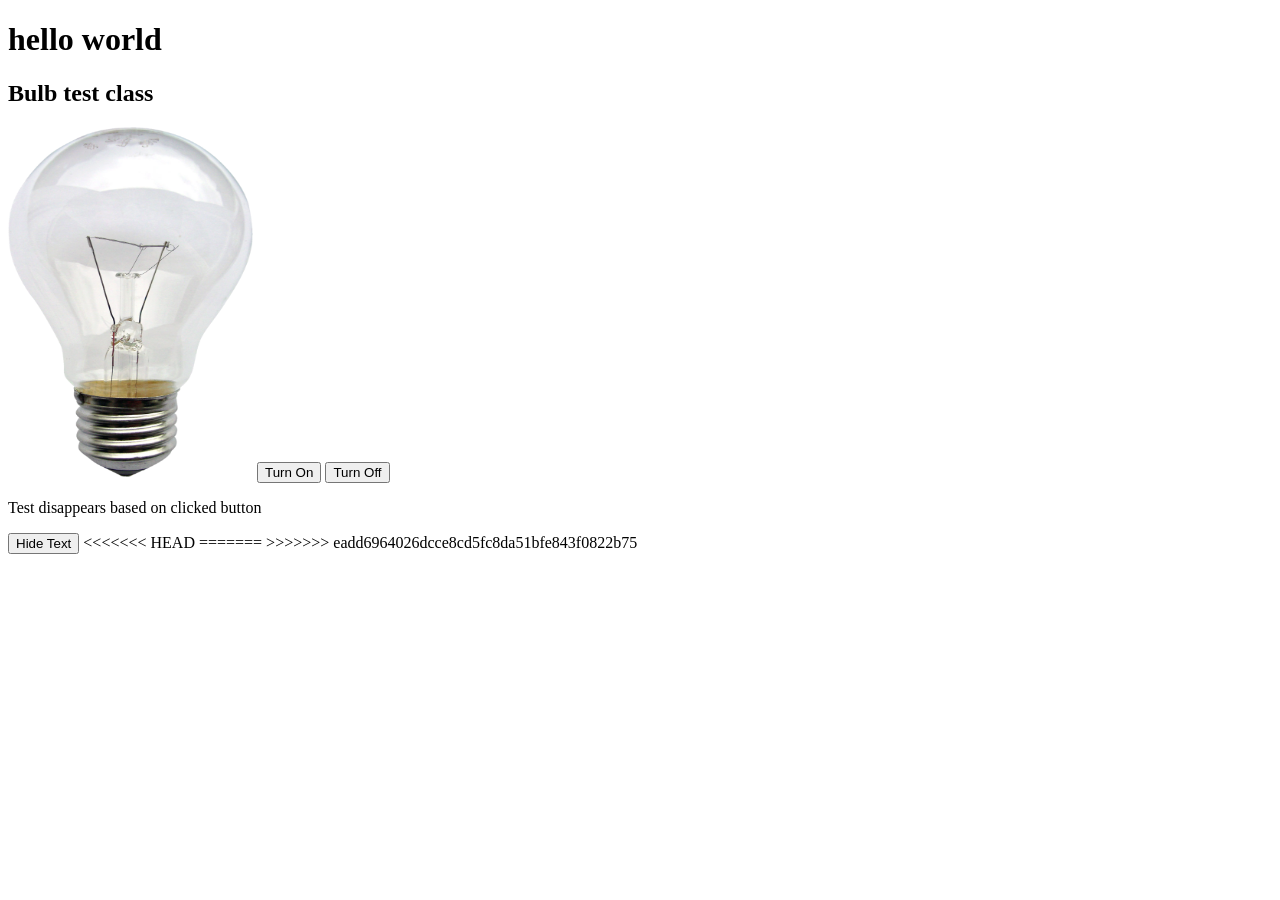
<file: index.html>
<!DOCTYPE html>
<html lang="en">
<head>
    <meta charset="UTF-8">
    <meta name="viewport" content="width=device-width, initial-scale=1.0">
    <title>Bulbtest</title>
    <link rel="stylesheet" href="styles.css"></link>
   
</head>
<body>
 <h1>hello world</h1>
    <h2>Bulb test class</h2>
    <img id="light" src="images/light.png">
    <img id="nolight" src="images/nolight.png">

    <button id="switchOnButton">Turn On</button>
    <button id="switchOffButton">Turn Off</button>

    <br>
    
    <!-- Example 2 -->
    <p id="text">Test disappears based on clicked button</p>
    <button id="hidebutton">Hide Text</button>
    <button id="showbutton">Show Text</button>
    
<<<<<<< HEAD
    <script src="jsarraymethods.js" defer></script>
=======
    <script src="dates.js" defer></script>
>>>>>>> eadd6964026dcce8cd5fc8da51bfe843f0822b75
</body>
</html>
</file>
<file: styles.css>
#nolight{
    width: 245px;
    height: 350px;
}

#light{
    width: 245px;
    height: 350px;
    display: none;
}
#showbutton{
    
    display: none;
}
</file>
